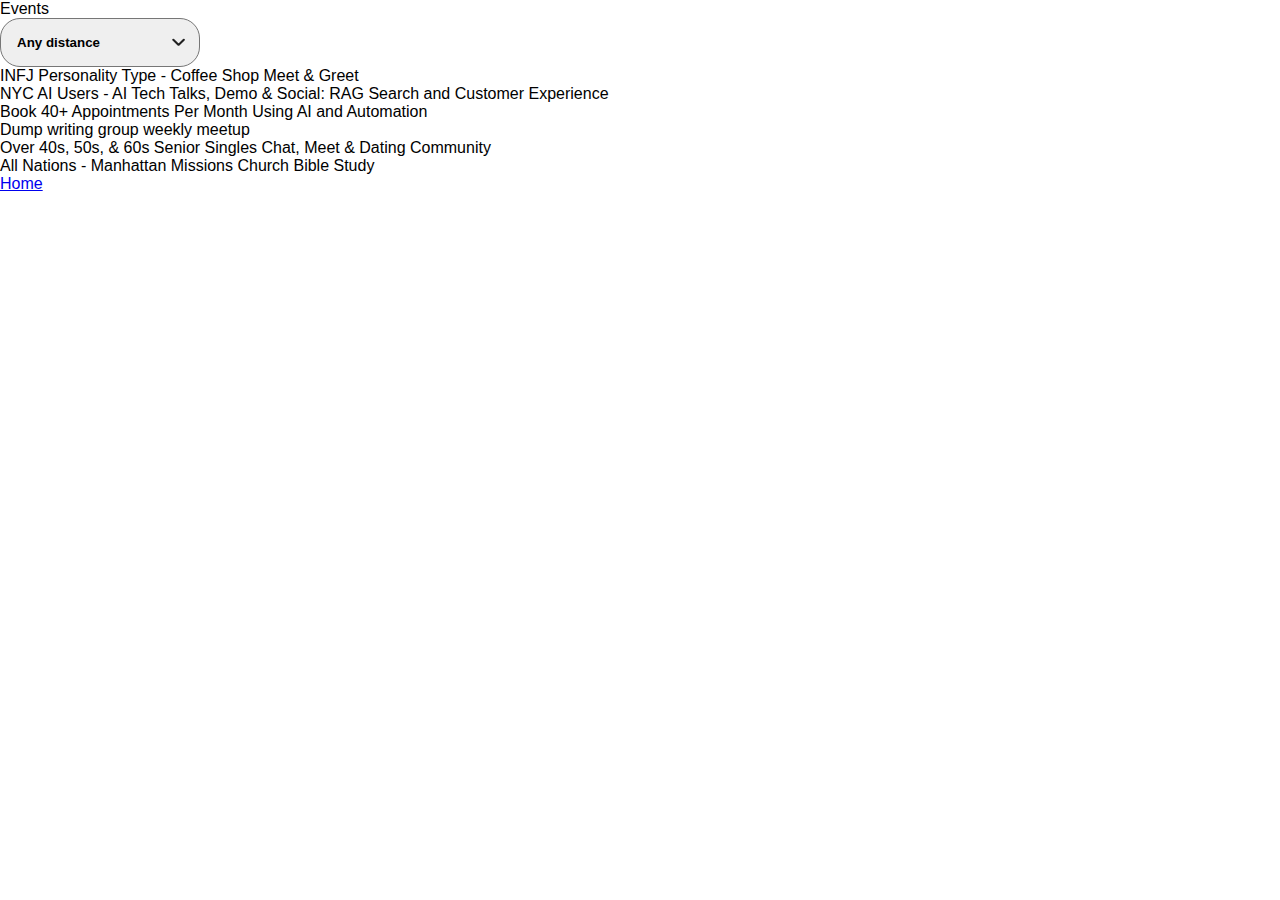
<file: events.html>
<!DOCTYPE html>
<html lang="en">

<head>
  <meta charset="UTF-8">
  <meta name="viewport" content="width=device-width, initial-scale=1.0">
  <link rel="stylesheet" href="./styles.css">
  <title>Document</title>
</head>

<body>
    Events
    <div class="select">
        <svg class="select-arrow" width="15" height="14" viewBox="0 0 15 14" fill="none" xmlns="http://www.w3.org/2000/svg">
          <path fill-rule="evenodd" clip-rule="evenodd"
            d="M2.00021 4.35763C2.17106 4.18678 2.44808 4.18678 2.61893 4.35763L7.45644 9.19517C7.51343 9.25211 7.60571 9.25211 7.6627 9.19517L12.5002 4.35763C12.6711 4.18678 12.9481 4.18678 13.1189 4.35763C13.2898 4.52848 13.2898 4.8055 13.1189 4.97635L8.28138 9.81386C7.88274 10.2125 7.2364 10.2125 6.83775 9.81386L2.00021 4.97635C1.82936 4.8055 1.82936 4.52848 2.00021 4.35763Z"
            fill="#212121" stroke="#212121" stroke-width="1.16667" />
        </svg>
        <select id="distance-select">
          <option value="any">Any distance</option>
          <option value="5">5 km</option>
          <option value="10">10 km</option>
          <option value="15">15 km</option>
          <option value="25">25 km</option>
          <option value="50">50 km</option>
          <option value="75">75 km</option>
          <option value="100">100 km</option>
        </select>
      </div>
    
    <div class="events">
      
    </div>
  
    <a href="/index.html">Home</a>
  <script type="module" src="./main.js"></script>
</body>

</html>
</file>
<file: styles.css>
* {
margin: 0px;
box-sizing: border-box;
}
body {
font-family: 'Roboto', sans-serif;

}
.container {
  width: 100%;
  padding: 0 15px;
  margin: 0 auto;
}

.navbar {
  display: flex;
  justify-content: space-between;
  align-items: center;
  width: 100%;
  height: 1,7%;
  }

  .left {
      display: flex;
      align-items: center;
  }

  .flex-logo {
      margin-left: 24px;
      margin-top: 15px;
  }

  .input-container {
      display: flex;
      align-items: center;
      text-align: left;
      position: relative;
      margin-left: 40px;
      padding: 0;
  }

  .input-left {
      width: 300px;
      height: 42px;
      padding: 13px 24px 13px 37px;
      gap: 0px;
      border-radius: 8px 0px 0px 8px;
      border: 1px solid #D9D9D9;
  }

  .input-right {
      width: 254px;
      height: 42px;
      padding: 13px 9px 13px 17px;
      gap: 0px;
      border: 1px solid #D9D9D9;
  }

  .red-button {
      background: none;
      border: none;
      margin: 0;
      padding: 0;
      color: white;
  }

  .small-lup {
      position: absolute;
      left: 5px;
      top: 9px;
  }

  .right-links {
      display: flex;
      align-items: center;
      gap: 22px;
      margin-right: 50px;
  }

  .boxend a {
      display: flex;
      align-items: center;
      text-decoration: none;
      color: #707070;
      cursor: pointer;
      white-space: nowrap;
  }

  .boxend a:hover {
      text-decoration: underline;
  }

  .signup {
    background-color: #00798A;
  color: white;
  font-size: 16px;
  padding: 10px 20px;
  border: none;
  border-radius: 8px;
  text-decoration: none;
  cursor: pointer;
    white-space: nowrap;
  }

  .flex-logo-hidden {
      display: none;
     margin-right: 60px;
  }

  @media (max-width: 1400px) {
      .container {
        max-width: 1320px;
      }
  
    }
    
    .box {
      background-color: #bbb;
      height: 200px;
    }


@media (max-width: 1200px) {
  .container {
    max-width: 1140px;
  }
  .input-right {
      display: block;
     }
     .input-container {
      flex-direction: row;
  }
 
}


@media (max-width: 992px) {
  .container {
    max-width: 960px;
  }
  .input-container {
      flex-direction: row;
  }

  .input-right {
      display: block;
     }
  .input-container input{
      width: 100%;
  }
}

@media (max-width: 768px) {
  .container {
    max-width: 720px;
  }
 
  .input-container {
      width: 100%;
      flex-direction: row;
       margin-top: 45px;
  }
  .input-right {
      display: none;
     }
  
     .left {
      width: 95%;
      margin-right: 30px;
     }
  
  .navbar {
      flex-direction: column-reverse;
      margin-top: 20px;
      justify-content: right;
  }

  .flex-logo {
      display: none;
  }
  .right-links {
    position: absolute;
    top: 15px;
    right: 0px;
    gap: 6px;
    margin-right: 20px;
  }

  .flex-logo-hidden {
      position: absolute;
      top: 22px;
      left: 25px;
      display: block;
  }
  .boxend a {
      font-size: 12px;
  }
  .signup{
      font-size: 14px;
  }
}
@media (max-width: 576px) {

  .container {
    max-width: 540px;
  }
}
.title-container {
  width: 79%;
  height: 14%;
  display: flex;
  flex-direction: column;
}

.up-container{
  width: 79%;
  height: 1,5%;
  display: flex;
  flex-direction: row;
}

.box-grid2-container {
  width: 79%;
  height: 10,5%;
  display: grid;
grid-template-columns: repeat(4 1fr);
  
}
.box-grid1-container  {
  width: 79%;
  height: 22%;
  display: grid;
  grid-template-columns: repeat(4 1fr);
}
.joinmeetup-container {
  width: 79%;
  height: 48%;
}

.join-container {
  width: 100%;
  height: 14%;

}
.explore-container {
  width: 100%;
  height: 14%;
  display: flex;
  flex-direction: column;
}
.smallgrid {
  height: 47%;
  width: 100%;
display: grid;
grid-template-rows: repeat(8 1fr);
}

.popular-container {
  height: 20,7%;
  width: 100%;
  display: flex;
  flex-direction: column;
}
.roundgrid {
width: 100%;
height: 53.8%;
display: grid;
grid-template-rows: repeat(5 1fr);
}
.how-container {
  width: 100%;
  height: 14%;
  display: flex;
  flex-direction: column;
}
.howbox {
  width: 100%;
  height: 72%;
  display: grid;
  grid-template-columns: 1fr 1fr;
}
.friend-container {
display: flex;
flex-direction: column;
}
.friend-grid {
  display: grid;
  grid-template-columns: repeat(3 1fr);
}
.footer {
  width: 100%;
  height: 12.7%;
  background-color: black;
}
.footer-container {
  display: flex;
  flex-direction: column;
}
.create-box {
  display: flex;
  flex-direction: row;
}
.colum-grid {
  display: grid;
  grid-template-columns: repeat(3 1fr);
}
.colum-grid-box {
  display: flex;
  flex-direction: column;
}
.follow {

}
select {
    padding: 16px;
    font-weight: bold;
    border-radius: 20px;
    appearance: none;
    width: 100%;
  }
  .select {
    position: relative;
    display: flex;
    width: 200px;
  }
  .select-arrow {
    position: absolute;
    top: 17px;
    right: 14px;
    pointer-events: none;
  }
</file>
